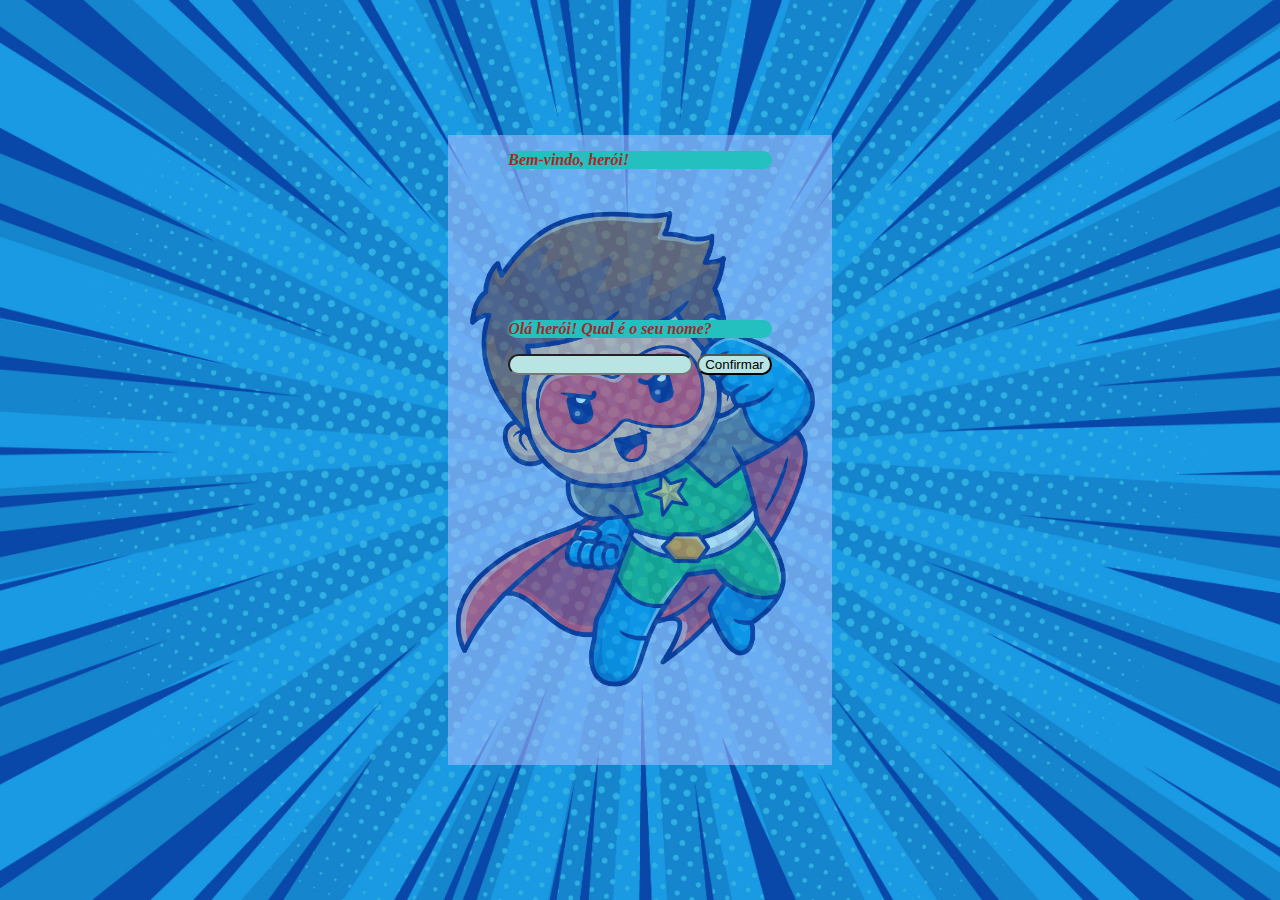
<file: index.html>
<!DOCTYPE html>
<html lang="en">
<head>
    <meta charset="UTF-8">
    <meta name="viewport" content="width=device-width, initial-scale=1.0">
    <title>Classificador de nível de herói</title>
    <link rel="stylesheet" href="src/styles.css">
</head>
<body>
<div id="container">
    
</div>
<div id="card"><p id="hdr">Bem-vindo, herói!</p>
    
    <span id="interacao">
        <span><p>Olá herói! Qual é o seu nome? </p> 
            <input type="text" name="input" id="heroInput"> 
            <button id="submitNome">Confirmar</button>
            
        </span>
    </span>
</div>
    <script src="src/index.js"></script>
</body>
</html>
</file>
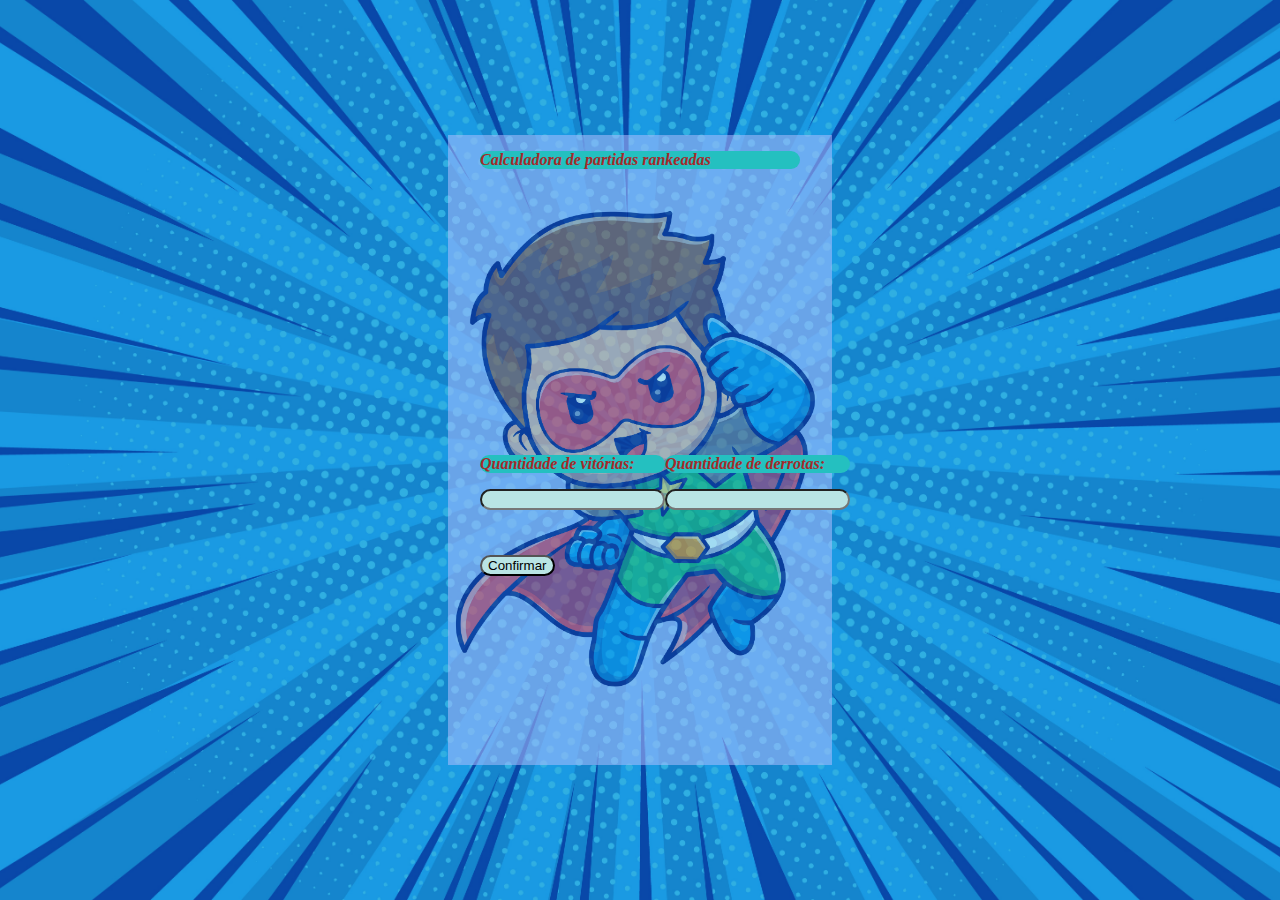
<file: calculadora-partidas-rankeadas/index.html>
<!DOCTYPE html>
<html lang="en">
<head>
    <meta charset="UTF-8">
    <meta name="viewport" content="width=device-width, initial-scale=1.0">
    <title>Calculadora de partidas rankeadas</title>
    <link rel="stylesheet" href="src/styles.css">
</head>
<body>
<div id="container">
    
</div>
<div id="card"><p id="hdr">Calculadora de partidas rankeadas</p>
    
    <div id="interacao">
        <div class="inputField"><p>Quantidade de vitórias:</p>
        <input type="text" name="input" id="vitInput"> 
        </div> 
        <div class="inputField"><p>Quantidade de derrotas:</p>
        <input type='text' name='input' id='derInput'>
        </div> 
    </div>
    <div class="calcField">
        <button id='submitData'>Confirmar</button>
    <div id='calcResult'></div>
    </div>
    
</div>
    <script src="src/index.js"></script>
</body>
</html>
</file>
<file: src/styles.css>
body{
    display:flex;
    justify-content: center;
    align-items: center;
    background-image: url("/img/bg-heroi.jpg");
    background-repeat: no-repeat;
    background-position: center;
    background-size: cover;
    background-attachment: fixed;
}


#container{
    position: absolute;
    left: 35vw;
    top: 15vh;
    height: 70vh;
    width: 30vw;
    justify-items: center;
    background-image: url("/img/form-bg.jpg"); 
    background-position: center;
    background-repeat: no-repeat;
    background-size:70vh;
    opacity: 0.55;
    display: flexbox;
}
#card{
    position:absolute;
    top: 15vh;
    align-items: center;
    max-height: 70vh;
    max-width: 30vw;
    text-align:justify;
    font-style: italic;
    font-weight: 600;
    color:brown;
    opacity: 1;
    display: flexbox;
}
#interacao{
    position: relative;
    margin-bottom: 5vh;
    margin-top: 15vh;
    width: 25vw;
    top: 15vh;
    left: 0vw;
}
p{
    background-color: rgb(36, 192, 192);
    border-radius: 5vh;
    font-size: 1em;
    
}
input, button{
    background-color: rgb(185, 228, 228);
    border-radius: 5vh;
    
}
button:hover{ background-color: rgb(141, 23, 23);
    cursor: pointer;   
}
</file>
<file: calculadora-partidas-rankeadas/src/styles.css>
body{
    display:flex;
    justify-content: center;
    align-items: center;
    background-image: url("/img/bg-heroi.jpg");
    background-repeat: no-repeat;
    background-position: center;
    background-size: cover;
    background-attachment: fixed;
}


#container{
    position: absolute;
    left: 35vw;
    top: 15vh;
    height: 70vh;
    width: 30vw;
    justify-items: center;
    background-image: url("/img/form-bg.jpg"); 
    background-position: center;
    background-repeat: no-repeat;
    background-size:70vh;
    opacity: 0.55;
    display: flexbox;
}
#card{
    position:absolute;
    top: 15vh;
    align-items: center;
    max-height: 70vh;
    max-width: 30vw;
    text-align:justify;
    font-style: italic;
    font-weight: 600;
    color:brown;
    opacity: 1;
    display: flexbox;
}
#interacao{
    position: relative;
    display: flex;
    margin-bottom: 5vh;
    margin-top: 15vh;
    width: 25vw;
    top: 15vh;
    left: 0vw;
}
.inputField{
    flex-wrap: nowrap;
    text-align: left;
}
.calcField{
    position: relative;
    margin-bottom: 5vh;
    margin-top: 0vh;
    width: 25vw;
    top: 15vh;
    left: 0vw;
}
p{
    background-color: rgb(36, 192, 192);
    border-radius: 5vh;
    font-size: 1em;
    
}
input, button{
    background-color: rgb(185, 228, 228);
    border-radius: 5vh;
    
}
button:hover{ background-color: rgb(141, 23, 23);
    cursor: pointer;   
}
</file>
